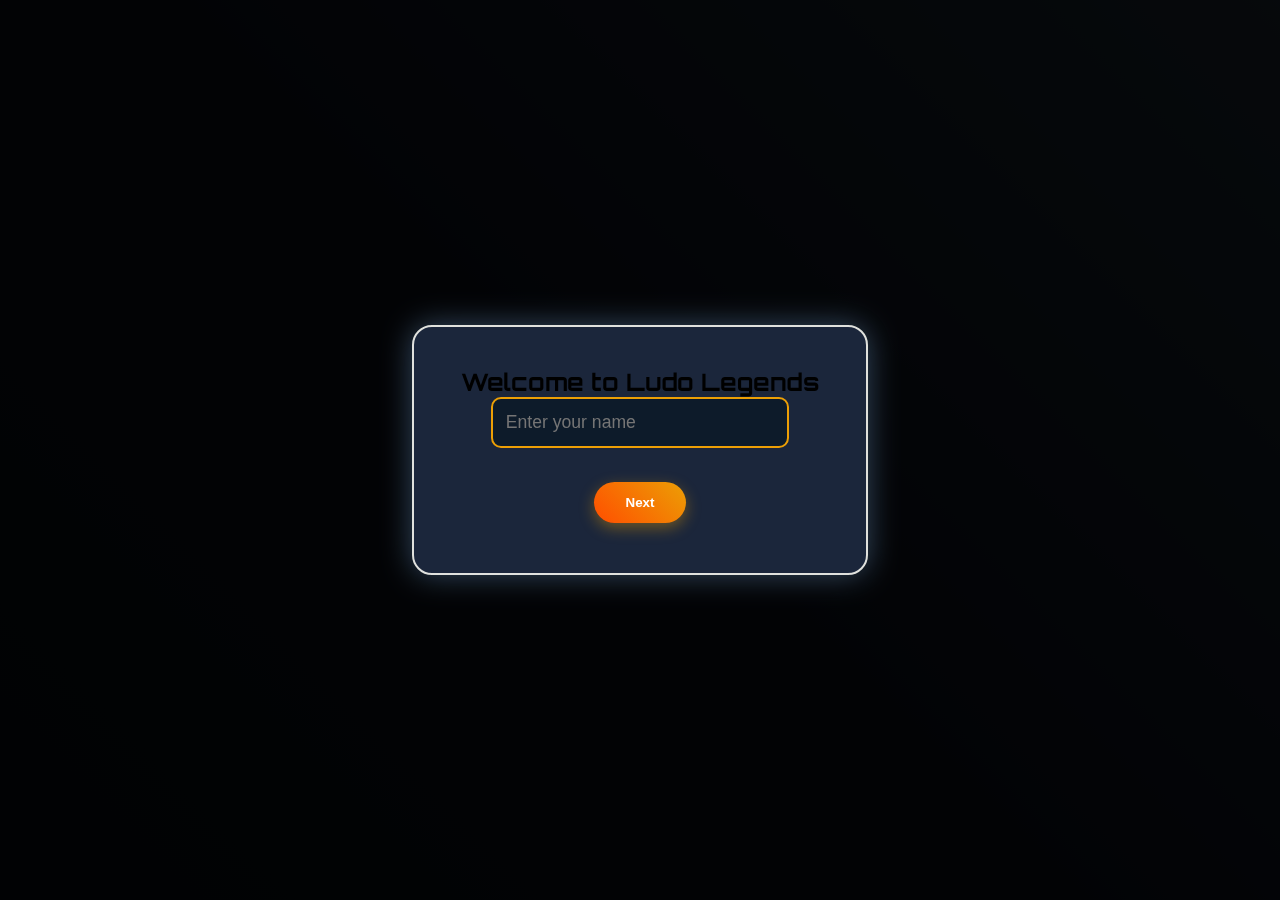
<file: ludo/index.html>
<!DOCTYPE html>
<html lang="en">
<head>
    <meta charset="UTF-8">
    <meta name="viewport" content="width=device-width, initial-scale=1.0">
    <title>Ludo Legends</title>
    <link rel="stylesheet" href="styles.css">
    <link href="https://fonts.googleapis.com/css2?family=Orbitron:wght@400;700&display=swap" rel="stylesheet">
</head>
<body>
    <div class="game-container" id="gameContainer">
        <h1 class="title">Ludo Legends</h1>
        <div class="board" id="board" style="display: none;">
            <!-- Ludo board will be dynamically generated in JS -->
        </div>
        <div class="status" id="status"></div>
        <button class="btn reset-btn" onclick="resetGame()" style="display: none;">Restart</button>
    </div>

    <!-- Start Modal -->
    <div class="modal" id="startModal">
        <div class="modal-content">
            <h2>Welcome to Ludo Legends</h2>
            <div class="modal-step" id="nameStep">
                <input type="text" id="playerName" placeholder="Enter your name" maxlength="15">
                <button class="btn" onclick="nextStep()">Next</button>
            </div>
            <div class="modal-step" id="modeStep" style="display: none;">
                <p>Choose Game Mode:</p>
                <button class="btn" onclick="startGame('classic')">Classic</button>
                <button class="btn" onclick="startGame('speed')">Speed</button>
                <button class="btn" onclick="startGame('team')">Team</button>
                <button class="btn" onclick="startGame('powerup')">Power-Up</button>
            </div>
        </div>
    </div>

    <script src="script.js"></script>
</body>
</html>
</file>
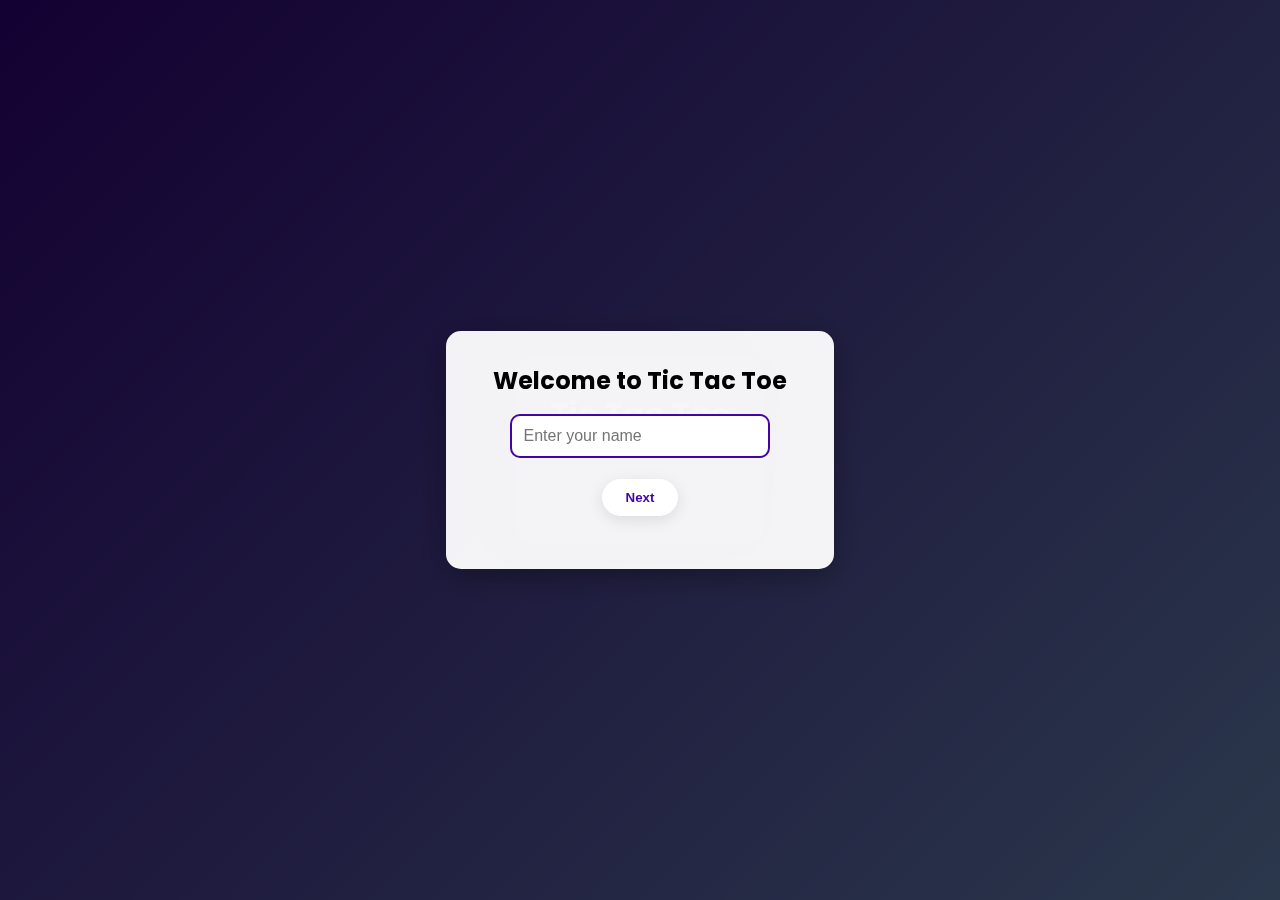
<file: tictactoe/index.html>
<!DOCTYPE html>
<html lang="en">
<head>
    <meta charset="UTF-8">
    <meta name="viewport" content="width=device-width, initial-scale=1.0">
    <title>Tic Tac Toe</title>
    <link rel="stylesheet" href="styles.css">
    <link href="https://fonts.googleapis.com/css2?family=Poppins:wght@400;600&display=swap" rel="stylesheet">
</head>
<body>
    <div class="game-container" id="gameContainer">
        <h1 class="title">Tic Tac Toe</h1>
        <div class="board" id="board" style="display: none;">
            <div class="cell" data-index="0"></div>
            <div class="cell" data-index="1"></div>
            <div class="cell" data-index="2"></div>
            <div class="cell" data-index="3"></div>
            <div class="cell" data-index="4"></div>
            <div class="cell" data-index="5"></div>
            <div class="cell" data-index="6"></div>
            <div class="cell" data-index="7"></div>
            <div class="cell" data-index="8"></div>
        </div>
        <div class="status" id="status"></div>
        <button class="btn reset-btn" onclick="resetGame()" style="display: none;">Restart</button>
    </div>

    <!-- Start Modal -->
    <div class="modal" id="startModal">
        <div class="modal-content">
            <h2>Welcome to Tic Tac Toe</h2>
            <div class="modal-step" id="nameStep">
                <input type="text" id="playerName" placeholder="Enter your name" maxlength="15">
                <button class="btn" onclick="nextStep()">Next</button>
            </div>
            <div class="modal-step" id="difficultyStep" style="display: none;">
                <p>Choose Difficulty:</p>
                <button class="btn" onclick="startGame('easy')">Easy</button>
                <button class="btn" onclick="startGame('medium')">Medium</button>
                <button class="btn" onclick="startGame('hard')">Hard</button>
            </div>
        </div>
    </div>

    <script src="script.js"></script>
</body>
</html>
</file>
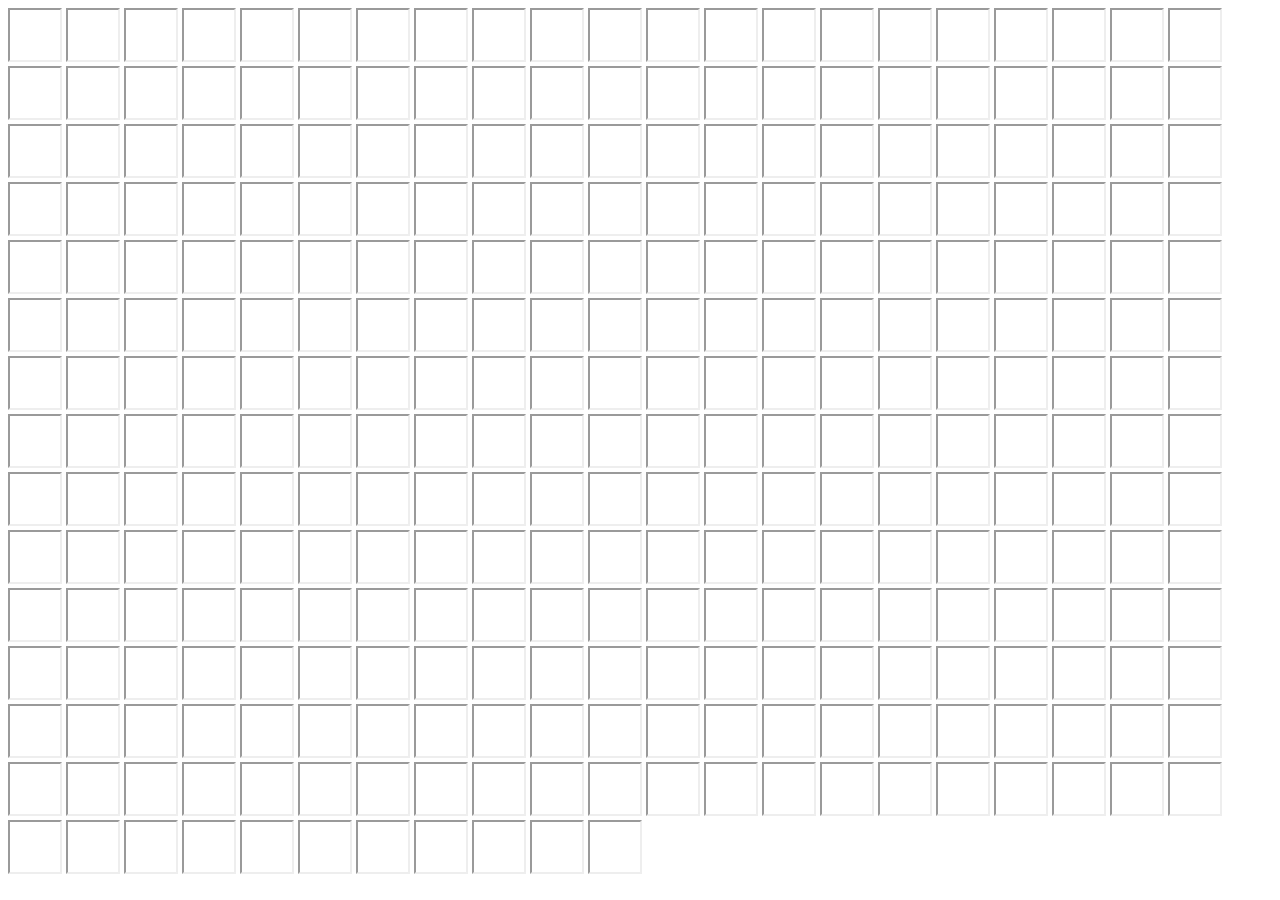
<file: github_reload.html>
<!DOCTYPE html>
<html lang="en">
<head>
    <meta charset="UTF-8">
    <meta name="viewport" content="width=device-width, initial-scale=1.0">
    <title>Aman3899</title>
</head>
<body>
    <iframe src="https://github.com/Aman3899" width="50" height="50"></iframe>
    <iframe src="https://github.com/Aman3899" width="50" height="50"></iframe>
    <iframe src="https://github.com/Aman3899" width="50" height="50"></iframe>
    <iframe src="https://github.com/Aman3899" width="50" height="50"></iframe>
    <iframe src="https://github.com/Aman3899" width="50" height="50"></iframe>
    <iframe src="https://github.com/Aman3899" width="50" height="50"></iframe>
    <iframe src="https://github.com/Aman3899" width="50" height="50"></iframe>
    <iframe src="https://github.com/Aman3899" width="50" height="50"></iframe>
    <iframe src="https://github.com/Aman3899" width="50" height="50"></iframe>
    <iframe src="https://github.com/Aman3899" width="50" height="50"></iframe>
    <iframe src="https://github.com/Aman3899" width="50" height="50"></iframe>
    <iframe src="https://github.com/Aman3899" width="50" height="50"></iframe>
    <iframe src="https://github.com/Aman3899" width="50" height="50"></iframe>
    <iframe src="https://github.com/Aman3899" width="50" height="50"></iframe>
    <iframe src="https://github.com/Aman3899" width="50" height="50"></iframe>
    <iframe src="https://github.com/Aman3899" width="50" height="50"></iframe>
    <iframe src="https://github.com/Aman3899" width="50" height="50"></iframe>
    <iframe src="https://github.com/Aman3899" width="50" height="50"></iframe>
    <iframe src="https://github.com/Aman3899" width="50" height="50"></iframe>
    <iframe src="https://github.com/Aman3899" width="50" height="50"></iframe>
    <iframe src="https://github.com/Aman3899" width="50" height="50"></iframe>
    <iframe src="https://github.com/Aman3899" width="50" height="50"></iframe>
    <iframe src="https://github.com/Aman3899" width="50" height="50"></iframe>
    <iframe src="https://github.com/Aman3899" width="50" height="50"></iframe>
    <iframe src="https://github.com/Aman3899" width="50" height="50"></iframe>
    <iframe src="https://github.com/Aman3899" width="50" height="50"></iframe>
    <iframe src="https://github.com/Aman3899" width="50" height="50"></iframe>
    <iframe src="https://github.com/Aman3899" width="50" height="50"></iframe>
    <iframe src="https://github.com/Aman3899" width="50" height="50"></iframe>
    <iframe src="https://github.com/Aman3899" width="50" height="50"></iframe>
    <iframe src="https://github.com/Aman3899" width="50" height="50"></iframe>
    <iframe src="https://github.com/Aman3899" width="50" height="50"></iframe>
    <iframe src="https://github.com/Aman3899" width="50" height="50"></iframe>
    <iframe src="https://github.com/Aman3899" width="50" height="50"></iframe>
    <iframe src="https://github.com/Aman3899" width="50" height="50"></iframe>
    <iframe src="https://github.com/Aman3899" width="50" height="50"></iframe>
    <iframe src="https://github.com/Aman3899" width="50" height="50"></iframe>
    <iframe src="https://github.com/Aman3899" width="50" height="50"></iframe>
    <iframe src="https://github.com/Aman3899" width="50" height="50"></iframe>
    <iframe src="https://github.com/Aman3899" width="50" height="50"></iframe>
    <iframe src="https://github.com/Aman3899" width="50" height="50"></iframe>
    <iframe src="https://github.com/Aman3899" width="50" height="50"></iframe>
    <iframe src="https://github.com/Aman3899" width="50" height="50"></iframe>
    <iframe src="https://github.com/Aman3899" width="50" height="50"></iframe>
    <iframe src="https://github.com/Aman3899" width="50" height="50"></iframe>
    <iframe src="https://github.com/Aman3899" width="50" height="50"></iframe>
    <iframe src="https://github.com/Aman3899" width="50" height="50"></iframe>
    <iframe src="https://github.com/Aman3899" width="50" height="50"></iframe>
    <iframe src="https://github.com/Aman3899" width="50" height="50"></iframe>
    <iframe src="https://github.com/Aman3899" width="50" height="50"></iframe>
    <iframe src="https://github.com/Aman3899" width="50" height="50"></iframe>
    <iframe src="https://github.com/Aman3899" width="50" height="50"></iframe>
    <iframe src="https://github.com/Aman3899" width="50" height="50"></iframe>
    <iframe src="https://github.com/Aman3899" width="50" height="50"></iframe>
    <iframe src="https://github.com/Aman3899" width="50" height="50"></iframe>
    <iframe src="https://github.com/Aman3899" width="50" height="50"></iframe>
    <iframe src="https://github.com/Aman3899" width="50" height="50"></iframe>
    <iframe src="https://github.com/Aman3899" width="50" height="50"></iframe>
    <iframe src="https://github.com/Aman3899" width="50" height="50"></iframe>
    <iframe src="https://github.com/Aman3899" width="50" height="50"></iframe>
    <iframe src="https://github.com/Aman3899" width="50" height="50"></iframe>
    <iframe src="https://github.com/Aman3899" width="50" height="50"></iframe>
    <iframe src="https://github.com/Aman3899" width="50" height="50"></iframe>
    <iframe src="https://github.com/Aman3899" width="50" height="50"></iframe>
    <iframe src="https://github.com/Aman3899" width="50" height="50"></iframe>
    <iframe src="https://github.com/Aman3899" width="50" height="50"></iframe>
    <iframe src="https://github.com/Aman3899" width="50" height="50"></iframe>
    <iframe src="https://github.com/Aman3899" width="50" height="50"></iframe>
    <iframe src="https://github.com/Aman3899" width="50" height="50"></iframe>
    <iframe src="https://github.com/Aman3899" width="50" height="50"></iframe>
    <iframe src="https://github.com/Aman3899" width="50" height="50"></iframe>
    <iframe src="https://github.com/Aman3899" width="50" height="50"></iframe>
    <iframe src="https://github.com/Aman3899" width="50" height="50"></iframe>
    <iframe src="https://github.com/Aman3899" width="50" height="50"></iframe>
    <iframe src="https://github.com/Aman3899" width="50" height="50"></iframe>
    <iframe src="https://github.com/Aman3899" width="50" height="50"></iframe>
    <iframe src="https://github.com/Aman3899" width="50" height="50"></iframe>
    <iframe src="https://github.com/Aman3899" width="50" height="50"></iframe>
    <iframe src="https://github.com/Aman3899" width="50" height="50"></iframe>
    <iframe src="https://github.com/Aman3899" width="50" height="50"></iframe>
    <iframe src="https://github.com/Aman3899" width="50" height="50"></iframe>
    <iframe src="https://github.com/Aman3899" width="50" height="50"></iframe>
    <iframe src="https://github.com/Aman3899" width="50" height="50"></iframe>
    <iframe src="https://github.com/Aman3899" width="50" height="50"></iframe>
    <iframe src="https://github.com/Aman3899" width="50" height="50"></iframe>
    <iframe src="https://github.com/Aman3899" width="50" height="50"></iframe>
    <iframe src="https://github.com/Aman3899" width="50" height="50"></iframe>
    <iframe src="https://github.com/Aman3899" width="50" height="50"></iframe>
    <iframe src="https://github.com/Aman3899" width="50" height="50"></iframe>
    <iframe src="https://github.com/Aman3899" width="50" height="50"></iframe>
    <iframe src="https://github.com/Aman3899" width="50" height="50"></iframe>
    <iframe src="https://github.com/Aman3899" width="50" height="50"></iframe>
    <iframe src="https://github.com/Aman3899" width="50" height="50"></iframe>
    <iframe src="https://github.com/Aman3899" width="50" height="50"></iframe>
    <iframe src="https://github.com/Aman3899" width="50" height="50"></iframe>
    <iframe src="https://github.com/Aman3899" width="50" height="50"></iframe>
    <iframe src="https://github.com/Aman3899" width="50" height="50"></iframe>
    <iframe src="https://github.com/Aman3899" width="50" height="50"></iframe>
    <iframe src="https://github.com/Aman3899" width="50" height="50"></iframe>
    <iframe src="https://github.com/Aman3899" width="50" height="50"></iframe>
    <iframe src="https://github.com/Aman3899" width="50" height="50"></iframe>
    <iframe src="https://github.com/Aman3899" width="50" height="50"></iframe>
    <iframe src="https://github.com/Aman3899" width="50" height="50"></iframe>
    <iframe src="https://github.com/Aman3899" width="50" height="50"></iframe>
    <iframe src="https://github.com/Aman3899" width="50" height="50"></iframe>
    <iframe src="https://github.com/Aman3899" width="50" height="50"></iframe>
    <iframe src="https://github.com/Aman3899" width="50" height="50"></iframe>
    <iframe src="https://github.com/Aman3899" width="50" height="50"></iframe>
    <iframe src="https://github.com/Aman3899" width="50" height="50"></iframe>
    <iframe src="https://github.com/Aman3899" width="50" height="50"></iframe>
    <iframe src="https://github.com/Aman3899" width="50" height="50"></iframe>
    <iframe src="https://github.com/Aman3899" width="50" height="50"></iframe>
    <iframe src="https://github.com/Aman3899" width="50" height="50"></iframe>
    <iframe src="https://github.com/Aman3899" width="50" height="50"></iframe>
    <iframe src="https://github.com/Aman3899" width="50" height="50"></iframe>
    <iframe src="https://github.com/Aman3899" width="50" height="50"></iframe>
    <iframe src="https://github.com/Aman3899" width="50" height="50"></iframe>
    <iframe src="https://github.com/Aman3899" width="50" height="50"></iframe>
    <iframe src="https://github.com/Aman3899" width="50" height="50"></iframe>
    <iframe src="https://github.com/Aman3899" width="50" height="50"></iframe>
    <iframe src="https://github.com/Aman3899" width="50" height="50"></iframe>
    <iframe src="https://github.com/Aman3899" width="50" height="50"></iframe>
    <iframe src="https://github.com/Aman3899" width="50" height="50"></iframe>
    <iframe src="https://github.com/Aman3899" width="50" height="50"></iframe>
    <iframe src="https://github.com/Aman3899" width="50" height="50"></iframe>
    <iframe src="https://github.com/Aman3899" width="50" height="50"></iframe>
    <iframe src="https://github.com/Aman3899" width="50" height="50"></iframe>
    <iframe src="https://github.com/Aman3899" width="50" height="50"></iframe>
    <iframe src="https://github.com/Aman3899" width="50" height="50"></iframe>
    <iframe src="https://github.com/Aman3899" width="50" height="50"></iframe>
    <iframe src="https://github.com/Aman3899" width="50" height="50"></iframe>
    <iframe src="https://github.com/Aman3899" width="50" height="50"></iframe>
    <iframe src="https://github.com/Aman3899" width="50" height="50"></iframe>
    <iframe src="https://github.com/Aman3899" width="50" height="50"></iframe>
    <iframe src="https://github.com/Aman3899" width="50" height="50"></iframe>
    <iframe src="https://github.com/Aman3899" width="50" height="50"></iframe>
    <iframe src="https://github.com/Aman3899" width="50" height="50"></iframe>
    <iframe src="https://github.com/Aman3899" width="50" height="50"></iframe>
    <iframe src="https://github.com/Aman3899" width="50" height="50"></iframe>
    <iframe src="https://github.com/Aman3899" width="50" height="50"></iframe>
    <iframe src="https://github.com/Aman3899" width="50" height="50"></iframe>
    <iframe src="https://github.com/Aman3899" width="50" height="50"></iframe>
    <iframe src="https://github.com/Aman3899" width="50" height="50"></iframe>
    <iframe src="https://github.com/Aman3899" width="50" height="50"></iframe>
    <iframe src="https://github.com/Aman3899" width="50" height="50"></iframe>
    <iframe src="https://github.com/Aman3899" width="50" height="50"></iframe>
    <iframe src="https://github.com/Aman3899" width="50" height="50"></iframe>
    <iframe src="https://github.com/Aman3899" width="50" height="50"></iframe>
    <iframe src="https://github.com/Aman3899" width="50" height="50"></iframe>
    <iframe src="https://github.com/Aman3899" width="50" height="50"></iframe>
    <iframe src="https://github.com/Aman3899" width="50" height="50"></iframe>
    <iframe src="https://github.com/Aman3899" width="50" height="50"></iframe>
    <iframe src="https://github.com/Aman3899" width="50" height="50"></iframe>
    <iframe src="https://github.com/Aman3899" width="50" height="50"></iframe>
    <iframe src="https://github.com/Aman3899" width="50" height="50"></iframe>
    <iframe src="https://github.com/Aman3899" width="50" height="50"></iframe>
    <iframe src="https://github.com/Aman3899" width="50" height="50"></iframe>
    <iframe src="https://github.com/Aman3899" width="50" height="50"></iframe>
    <iframe src="https://github.com/Aman3899" width="50" height="50"></iframe>
    <iframe src="https://github.com/Aman3899" width="50" height="50"></iframe>
    <iframe src="https://github.com/Aman3899" width="50" height="50"></iframe>
    <iframe src="https://github.com/Aman3899" width="50" height="50"></iframe>
    <iframe src="https://github.com/Aman3899" width="50" height="50"></iframe>
    <iframe src="https://github.com/Aman3899" width="50" height="50"></iframe>
    <iframe src="https://github.com/Aman3899" width="50" height="50"></iframe>
    <iframe src="https://github.com/Aman3899" width="50" height="50"></iframe>
    <iframe src="https://github.com/Aman3899" width="50" height="50"></iframe>
    <iframe src="https://github.com/Aman3899" width="50" height="50"></iframe>
    <iframe src="https://github.com/Aman3899" width="50" height="50"></iframe>
    <iframe src="https://github.com/Aman3899" width="50" height="50"></iframe>
    <iframe src="https://github.com/Aman3899" width="50" height="50"></iframe>
    <iframe src="https://github.com/Aman3899" width="50" height="50"></iframe>
    <iframe src="https://github.com/Aman3899" width="50" height="50"></iframe>
    <iframe src="https://github.com/Aman3899" width="50" height="50"></iframe>
    <iframe src="https://github.com/Aman3899" width="50" height="50"></iframe>
    <iframe src="https://github.com/Aman3899" width="50" height="50"></iframe>
    <iframe src="https://github.com/Aman3899" width="50" height="50"></iframe>
    <iframe src="https://github.com/Aman3899" width="50" height="50"></iframe>
    <iframe src="https://github.com/Aman3899" width="50" height="50"></iframe>
    <iframe src="https://github.com/Aman3899" width="50" height="50"></iframe>
    <iframe src="https://github.com/Aman3899" width="50" height="50"></iframe>
    <iframe src="https://github.com/Aman3899" width="50" height="50"></iframe>
    <iframe src="https://github.com/Aman3899" width="50" height="50"></iframe>
    <iframe src="https://github.com/Aman3899" width="50" height="50"></iframe>
    <iframe src="https://github.com/Aman3899" width="50" height="50"></iframe>
    <iframe src="https://github.com/Aman3899" width="50" height="50"></iframe>
    <iframe src="https://github.com/Aman3899" width="50" height="50"></iframe>
    <iframe src="https://github.com/Aman3899" width="50" height="50"></iframe>
    <iframe src="https://github.com/Aman3899" width="50" height="50"></iframe>
    <iframe src="https://github.com/Aman3899" width="50" height="50"></iframe>
    <iframe src="https://github.com/Aman3899" width="50" height="50"></iframe>
    <iframe src="https://github.com/Aman3899" width="50" height="50"></iframe>
    <iframe src="https://github.com/Aman3899" width="50" height="50"></iframe>
    <iframe src="https://github.com/Aman3899" width="50" height="50"></iframe>
    <iframe src="https://github.com/Aman3899" width="50" height="50"></iframe>
    <iframe src="https://github.com/Aman3899" width="50" height="50"></iframe>
    <iframe src="https://github.com/Aman3899" width="50" height="50"></iframe>
    <iframe src="https://github.com/Aman3899" width="50" height="50"></iframe>
    <iframe src="https://github.com/Aman3899" width="50" height="50"></iframe>
    <iframe src="https://github.com/Aman3899" width="50" height="50"></iframe>
    <iframe src="https://github.com/Aman3899" width="50" height="50"></iframe>
    <iframe src="https://github.com/Aman3899" width="50" height="50"></iframe>
    <iframe src="https://github.com/Aman3899" width="50" height="50"></iframe>
    <iframe src="https://github.com/Aman3899" width="50" height="50"></iframe>
    <iframe src="https://github.com/Aman3899" width="50" height="50"></iframe>
    <iframe src="https://github.com/Aman3899" width="50" height="50"></iframe>
    <iframe src="https://github.com/Aman3899" width="50" height="50"></iframe>
    <iframe src="https://github.com/Aman3899" width="50" height="50"></iframe>
    <iframe src="https://github.com/Aman3899" width="50" height="50"></iframe>
    <iframe src="https://github.com/Aman3899" width="50" height="50"></iframe>
    <iframe src="https://github.com/Aman3899" width="50" height="50"></iframe>
    <iframe src="https://github.com/Aman3899" width="50" height="50"></iframe>
    <iframe src="https://github.com/Aman3899" width="50" height="50"></iframe>
    <iframe src="https://github.com/Aman3899" width="50" height="50"></iframe>
    <iframe src="https://github.com/Aman3899" width="50" height="50"></iframe>
    <iframe src="https://github.com/Aman3899" width="50" height="50"></iframe>
    <iframe src="https://github.com/Aman3899" width="50" height="50"></iframe>
    <iframe src="https://github.com/Aman3899" width="50" height="50"></iframe>
    <iframe src="https://github.com/Aman3899" width="50" height="50"></iframe>
    <iframe src="https://github.com/Aman3899" width="50" height="50"></iframe>
    <iframe src="https://github.com/Aman3899" width="50" height="50"></iframe>
    <iframe src="https://github.com/Aman3899" width="50" height="50"></iframe>
    <iframe src="https://github.com/Aman3899" width="50" height="50"></iframe>
    <iframe src="https://github.com/Aman3899" width="50" height="50"></iframe>
    <iframe src="https://github.com/Aman3899" width="50" height="50"></iframe>
    <iframe src="https://github.com/Aman3899" width="50" height="50"></iframe>
    <iframe src="https://github.com/Aman3899" width="50" height="50"></iframe>
    <iframe src="https://github.com/Aman3899" width="50" height="50"></iframe>
    <iframe src="https://github.com/Aman3899" width="50" height="50"></iframe>
    <iframe src="https://github.com/Aman3899" width="50" height="50"></iframe>
    <iframe src="https://github.com/Aman3899" width="50" height="50"></iframe>
    <iframe src="https://github.com/Aman3899" width="50" height="50"></iframe>
    <iframe src="https://github.com/Aman3899" width="50" height="50"></iframe>
    <iframe src="https://github.com/Aman3899" width="50" height="50"></iframe>
    <iframe src="https://github.com/Aman3899" width="50" height="50"></iframe>
    <iframe src="https://github.com/Aman3899" width="50" height="50"></iframe>
    <iframe src="https://github.com/Aman3899" width="50" height="50"></iframe>
    <iframe src="https://github.com/Aman3899" width="50" height="50"></iframe>
    <iframe src="https://github.com/Aman3899" width="50" height="50"></iframe>
    <iframe src="https://github.com/Aman3899" width="50" height="50"></iframe>
    <iframe src="https://github.com/Aman3899" width="50" height="50"></iframe>
    <iframe src="https://github.com/Aman3899" width="50" height="50"></iframe>
    <iframe src="https://github.com/Aman3899" width="50" height="50"></iframe>
    <iframe src="https://github.com/Aman3899" width="50" height="50"></iframe>
    <iframe src="https://github.com/Aman3899" width="50" height="50"></iframe>
    <iframe src="https://github.com/Aman3899" width="50" height="50"></iframe>
    <iframe src="https://github.com/Aman3899" width="50" height="50"></iframe>
    <iframe src="https://github.com/Aman3899" width="50" height="50"></iframe>
    <iframe src="https://github.com/Aman3899" width="50" height="50"></iframe>
    <iframe src="https://github.com/Aman3899" width="50" height="50"></iframe>
    <iframe src="https://github.com/Aman3899" width="50" height="50"></iframe>
    <iframe src="https://github.com/Aman3899" width="50" height="50"></iframe>
    <iframe src="https://github.com/Aman3899" width="50" height="50"></iframe>
    <iframe src="https://github.com/Aman3899" width="50" height="50"></iframe>
    <iframe src="https://github.com/Aman3899" width="50" height="50"></iframe>
    <iframe src="https://github.com/Aman3899" width="50" height="50"></iframe>
    <iframe src="https://github.com/Aman3899" width="50" height="50"></iframe>
    <iframe src="https://github.com/Aman3899" width="50" height="50"></iframe>
    <iframe src="https://github.com/Aman3899" width="50" height="50"></iframe>
    <iframe src="https://github.com/Aman3899" width="50" height="50"></iframe>
    <iframe src="https://github.com/Aman3899" width="50" height="50"></iframe>
    <iframe src="https://github.com/Aman3899" width="50" height="50"></iframe>
    <iframe src="https://github.com/Aman3899" width="50" height="50"></iframe>
    <iframe src="https://github.com/Aman3899" width="50" height="50"></iframe>
    <iframe src="https://github.com/Aman3899" width="50" height="50"></iframe>
    <iframe src="https://github.com/Aman3899" width="50" height="50"></iframe>
    <iframe src="https://github.com/Aman3899" width="50" height="50"></iframe>
    <iframe src="https://github.com/Aman3899" width="50" height="50"></iframe>
    <iframe src="https://github.com/Aman3899" width="50" height="50"></iframe>
    <iframe src="https://github.com/Aman3899" width="50" height="50"></iframe>
    <iframe src="https://github.com/Aman3899" width="50" height="50"></iframe>
    <iframe src="https://github.com/Aman3899" width="50" height="50"></iframe>
    <iframe src="https://github.com/Aman3899" width="50" height="50"></iframe>
    <iframe src="https://github.com/Aman3899" width="50" height="50"></iframe>
    <iframe src="https://github.com/Aman3899" width="50" height="50"></iframe>
    <iframe src="https://github.com/Aman3899" width="50" height="50"></iframe>
    <iframe src="https://github.com/Aman3899" width="50" height="50"></iframe>
    <iframe src="https://github.com/Aman3899" width="50" height="50"></iframe>
    <iframe src="https://github.com/Aman3899" width="50" height="50"></iframe>
    <iframe src="https://github.com/Aman3899" width="50" height="50"></iframe>
    <iframe src="https://github.com/Aman3899" width="50" height="50"></iframe>
    <iframe src="https://github.com/Aman3899" width="50" height="50"></iframe>
    <iframe src="https://github.com/Aman3899" width="50" height="50"></iframe>
    <iframe src="https://github.com/Aman3899" width="50" height="50"></iframe>
    <iframe src="https://github.com/Aman3899" width="50" height="50"></iframe>
    <iframe src="https://github.com/Aman3899" width="50" height="50"></iframe>
    <iframe src="https://github.com/Aman3899" width="50" height="50"></iframe>
    <iframe src="https://github.com/Aman3899" width="50" height="50"></iframe>
    <iframe src="https://github.com/Aman3899" width="50" height="50"></iframe>
    <iframe src="https://github.com/Aman3899" width="50" height="50"></iframe>
    <iframe src="https://github.com/Aman3899" width="50" height="50"></iframe>
    <iframe src="https://github.com/Aman3899" width="50" height="50"></iframe>
    <iframe src="https://github.com/Aman3899" width="50" height="50"></iframe>
    <iframe src="https://github.com/Aman3899" width="50" height="50"></iframe>
    <iframe src="https://github.com/Aman3899" width="50" height="50"></iframe>
    <iframe src="https://github.com/Aman3899" width="50" height="50"></iframe>
    <iframe src="https://github.com/Aman3899" width="50" height="50"></iframe>
    <iframe src="https://github.com/Aman3899" width="50" height="50"></iframe>
    <iframe src="https://github.com/Aman3899" width="50" height="50"></iframe>
    <iframe src="https://github.com/Aman3899" width="50" height="50"></iframe>
    <iframe src="https://github.com/Aman3899" width="50" height="50"></iframe>
    <iframe src="https://github.com/Aman3899" width="50" height="50"></iframe>
    <iframe src="https://github.com/Aman3899" width="50" height="50"></iframe>
    <iframe src="https://github.com/Aman3899" width="50" height="50"></iframe>
    <iframe src="https://github.com/Aman3899" width="50" height="50"></iframe>
</body>
</html>
</file>
<file: ludo/styles.css>
* {
    margin: 0;
    padding: 0;
    box-sizing: border-box;
}

body {
    min-height: 100vh;
    display: flex;
    justify-content: center;
    align-items: center;
    background: linear-gradient(45deg, #0d1b2a, #1b263b, #415a77);
    font-family: 'Orbitron', sans-serif;
    overflow: hidden;
}

.game-container {
    background: rgba(0, 0, 0, 0.85);
    padding: 2rem;
    border-radius: 20px;
    box-shadow: 0 0 40px rgba(65, 90, 119, 0.8), inset 0 0 10px rgba(255, 255, 255, 0.1);
    border: 2px solid #e0e1dd;
    text-align: center;
    position: relative;
    z-index: 1;
}

.title {
    color: #e0e1dd;
    text-shadow: 0 0 10px #778da9, 0 0 20px #415a77;
    margin-bottom: 2rem;
    font-size: 2.5em;
    animation: glow 2s infinite alternate;
}

.board {
    display: grid;
    grid-template-columns: repeat(15, 40px);
    grid-template-rows: repeat(15, 40px);
    gap: 2px;
    margin: 2rem auto;
    width: 620px;
    height: 620px;
    background: #1b263b;
    border-radius: 15px;
    padding: 10px;
    box-shadow: 0 0 20px rgba(0, 0, 0, 0.5);
}

.cell {
    width: 40px;
    height: 40px;
    background: #778da9;
    border-radius: 5px;
    display: flex;
    justify-content: center;
    align-items: center;
    font-size: 1.2em;
    cursor: pointer;
    transition: all 0.3s ease;
    position: relative;
}

.cell.safe { background: #ffd700; box-shadow: 0 0 10px #ffd700; }
.cell.path { background: #e0e1dd; }
.cell.home { background: linear-gradient(45deg, #ff4e00, #ec9f05); }
.cell.red { background: #ff4e00; }
.cell.green { background: #00ff7f; }
.cell.blue { background: #1e90ff; }
.cell.yellow { background: #ffff00; }
.cell.token {
    color: #fff;
    font-weight: bold;
    animation: tokenPulse 1s infinite;
}

.cell:hover:not(.token) {
    transform: scale(1.1);
    box-shadow: 0 0 15px rgba(255, 255, 255, 0.5);
}

.btn {
    padding: 0.8rem 2rem;
    border: none;
    border-radius: 30px;
    background: linear-gradient(45deg, #ff4e00, #ec9f05);
    color: #fff;
    font-weight: 700;
    cursor: pointer;
    transition: all 0.4s ease;
    box-shadow: 0 5px 15px rgba(236, 159, 5, 0.4);
    margin: 10px;
}

.btn:hover {
    transform: translateY(-3px);
    box-shadow: 0 8px 20px rgba(236, 159, 5, 0.6);
    background: linear-gradient(45deg, #ec9f05, #ff4e00);
}

.reset-btn {
    background: linear-gradient(45deg, #ff0033, #ff6666);
}

.reset-btn:hover {
    background: linear-gradient(45deg, #ff6666, #ff0033);
}

.status {
    margin: 1.5rem 0;
    font-size: 1.3em;
    color: #e0e1dd;
    text-shadow: 0 0 5px #778da9;
}

/* Modal Styles */
.modal {
    position: fixed;
    top: 0;
    left: 0;
    width: 100%;
    height: 100%;
    background: rgba(0, 0, 0, 0.9);
    display: flex;
    justify-content: center;
    align-items: center;
    z-index: 2;
}

.modal-content {
    background: #1b263b;
    padding: 2.5rem;
    border-radius: 20px;
    text-align: center;
    box-shadow: 0 0 30px rgba(65, 90, 119, 0.8);
    border: 2px solid #e0e1dd;
    animation: modalAppear 0.5s ease;
}

.modal-step p {
    color: #e0e1dd;
    margin-bottom: 1rem;
}

#playerName {
    padding: 0.8rem;
    border: 2px solid #ec9f05;
    border-radius: 10px;
    margin-bottom: 1.5rem;
    font-size: 1.1em;
    width: 80%;
    background: #0d1b2a;
    color: #e0e1dd;
}

@keyframes glow {
    from { text-shadow: 0 0 10px #778da9; }
    to { text-shadow: 0 0 20px #415a77, 0 0 30px #1b263b; }
}

@keyframes tokenPulse {
    0% { transform: scale(1); }
    50% { transform: scale(1.1); }
    100% { transform: scale(1); }
}

@keyframes modalAppear {
    from { opacity: 0; transform: scale(0.8); }
    to { opacity: 1; transform: scale(1); }
}

/* Responsive Design */
@media (max-width: 700px) {
    .board {
        width: 100%;
        height: auto;
        grid-template-columns: repeat(15, 1fr);
        grid-template-rows: repeat(15, 1fr);
    }
    .cell { font-size: 1em; }
    .title { font-size: 2em; }
    .modal-content { width: 90%; padding: 1.5rem; }
}
</file>
<file: tictactoe/styles.css>
* {
    margin: 0;
    padding: 0;
    box-sizing: border-box;
}

body {
    min-height: 100vh;
    display: flex;
    justify-content: center;
    align-items: center;
    background: linear-gradient(135deg, #4203a9, #90bafc);
    font-family: 'Poppins', sans-serif;
}

.game-container {
    background: rgba(255, 255, 255, 0.1);
    padding: 2rem;
    border-radius: 15px;
    backdrop-filter: blur(10px);
    box-shadow: 0 8px 32px rgba(31, 38, 135, 0.37);
    border: 1px solid rgba(255, 255, 255, 0.18);
    text-align: center;
}

.title {
    color: #fff;
    text-shadow: 2px 2px 4px rgba(0, 0, 0, 0.3);
    margin-bottom: 1.5rem;
    animation: fadeIn 1s ease-in;
}

.board {
    display: grid;
    grid-template-columns: repeat(3, 1fr);
    gap: 8px;
    margin: 2rem auto;
    width: 100%;
    max-width: 300px;
}

.cell {
    aspect-ratio: 1;
    background: rgba(255, 255, 255, 0.9);
    border-radius: 10px;
    display: flex;
    justify-content: center;
    align-items: center;
    font-size: 2.5em;
    cursor: pointer;
    transition: all 0.3s ease;
    box-shadow: 0 4px 15px rgba(0, 0, 0, 0.1);
}

.cell:hover {
    transform: scale(1.05);
    background: #fff;
}

.cell:active {
    transform: scale(0.95);
}

.cell.x {
    color: #ff6b6b;
    animation: symbolAppear 0.3s ease;
}

.cell.o {
    color: #4ecdc4;
    animation: symbolAppear 0.3s ease;
}

.btn {
    padding: 0.7rem 1.5rem;
    border: none;
    border-radius: 25px;
    background: #fff;
    color: #4203a9;
    font-weight: 600;
    cursor: pointer;
    transition: all 0.3s ease;
    box-shadow: 0 4px 15px rgba(0, 0, 0, 0.1);
    margin: 5px;
}

.btn:hover {
    transform: translateY(-2px);
    background: #4203a9;
    color: #fff;
}

.reset-btn {
    margin-top: 1.5rem;
    background: #ff6b6b;
    color: #fff;
}

.reset-btn:hover {
    background: #e55a5a;
}

.status {
    margin: 1.5rem 0;
    font-size: 1.2em;
    color: #fff;
    text-shadow: 1px 1px 2px rgba(0, 0, 0, 0.2);
    min-height: 1.2em;
}

/* Modal Styles */
.modal {
    position: fixed;
    top: 0;
    left: 0;
    width: 100%;
    height: 100%;
    background: rgba(0, 0, 0, 0.7);
    display: flex;
    justify-content: center;
    align-items: center;
}

.modal-content {
    background: rgba(255, 255, 255, 0.95);
    padding: 2rem;
    border-radius: 15px;
    text-align: center;
    animation: modalAppear 0.5s ease;
    box-shadow: 0 8px 32px rgba(0, 0, 0, 0.3);
}

.modal-step {
    margin: 1rem 0;
}

#playerName {
    padding: 0.7rem;
    border: 2px solid #4203a9;
    border-radius: 10px;
    margin-bottom: 1rem;
    font-size: 1em;
    width: 80%;
}

@keyframes symbolAppear {
    from { opacity: 0; transform: scale(0); }
    to { opacity: 1; transform: scale(1); }
}

@keyframes fadeIn {
    from { opacity: 0; transform: translateY(-20px); }
    to { opacity: 1; transform: translateY(0); }
}

@keyframes modalAppear {
    from { opacity: 0; transform: scale(0.8); }
    to { opacity: 1; transform: scale(1); }
}

/* Responsive Design */
@media (max-width: 480px) {
    .game-container {
        padding: 1rem;
        margin: 1rem;
    }
    
    .board {
        max-width: 100%;
        gap: 5px;
    }
    
    .cell {
        font-size: 2em;
    }
    
    .btn {
        padding: 0.5rem 1rem;
        font-size: 0.9em;
    }
    
    .title {
        font-size: 1.5em;
    }
    
    .modal-content {
        width: 90%;
        padding: 1.5rem;
    }
}
</file>
